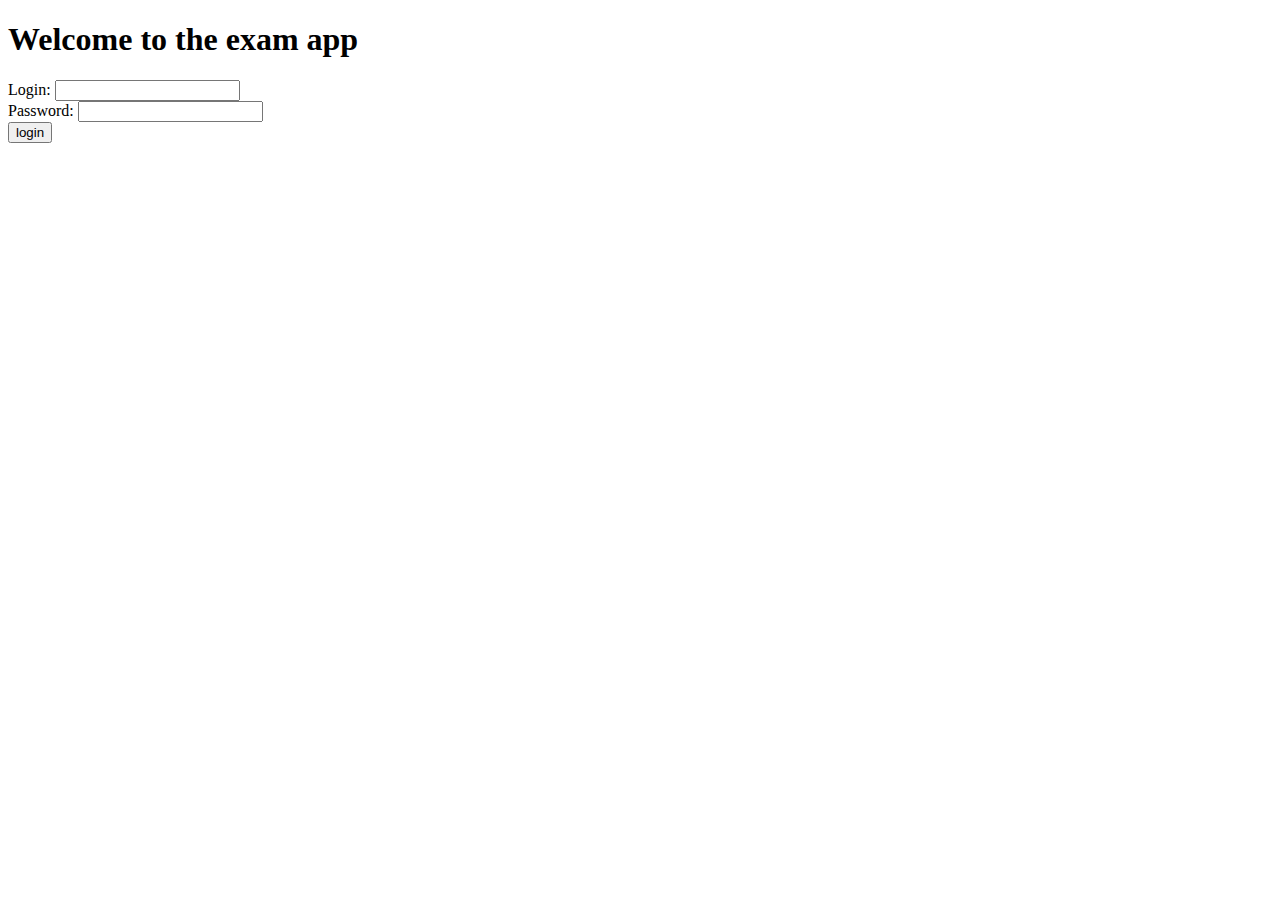
<file: src/main/webapp/index.html>
<!DOCTYPE html>
<html xmlns:th="http://www.thymeleaf.org">
<head>
<meta charset="ISO-8859-1">
<title>Login page</title>
</head>
<body>
	<h1>Welcome to the exam app</h1>

	<form action="Login" method="POST">
		Login: <input type="text" name="login" required> <br>
		Password: <input type="password" name="pwd" required><br>
		<input type="submit" value="login">
		<p th:text=" ${errorMsg}"></p>
	</form>

</body>
</html>
</file>
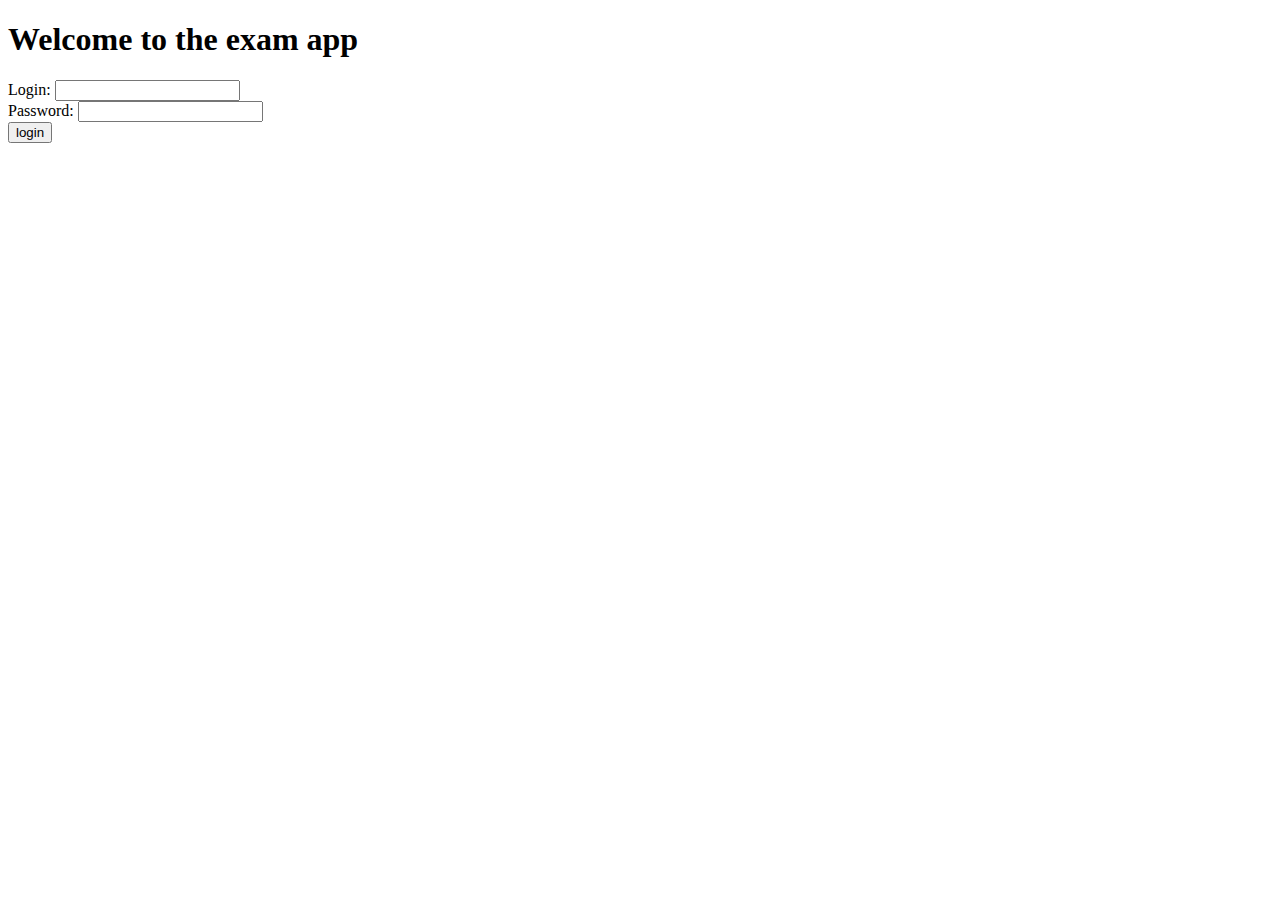
<file: src/main/webapp/app.html>
<!DOCTYPE html>
<html lang="en">

<head>
    <meta charset="UTF-8">
    <title>App</title>
    <link rel="stylesheet" href="css/mystyle.css">
    <link rel="stylesheet" href="https://cdn.jsdelivr.net/npm/bootstrap@5.2.3/dist/css/bootstrap.min.css"
        integrity="sha384-rbsA2VBKQhggwzxH7pPCaAqO46MgnOM80zW1RWuH61DGLwZJEdK2Kadq2F9CUG65" crossorigin="anonymous">
</head>

<body>
    <nav class="navbar navbar-expand-lg navbar-light bg-light justify-content-end">
        <p id="username" class="m-2"></p>
        <p id="role" class="m-2"></p>
        <button type="button" class="btn btn-outline-success m-2" id="logout-btn">Logout</button>
    </nav>
    <div class="container">
        <h1>Welcome to the Exam App</h1>
        <div id="alert" class="alert alert-warning" role="alert"></div>
        <h2 id="student-title">Your Enrolled Courses</h2>
        <h2 id="teacher-title">Courses you are teacher</h2>
        <table class="table table-bordered" id="course-table">
            <thead>
                <tr>
                    <th>Title</th>
                    <th>Teacher</th>
                </tr>
            </thead>
            <tbody id="course-table-body"></tbody>
        </table>
        <h2>Sessions</h2>
        <table class="table table-bordered" id="session-table">
            <thead>
                <tr>
                    <th>Session Date</th>
                </tr>
            </thead>
            <tbody id="session-table-body"></tbody>
        </table>
    </div>
    <div class="container" id="results-container">
        <h2>Results</h2>
        <table class="table table-striped">
            <thead>
                <tr>
                    <th class="sortable" id="c1">Student ID</th>
                    <th class="sortable" id="c2">Name</th>
                    <th class="sortable" id="c3">Surname</th>
                    <th class="sortable" id="c4">Email</th>
                    <th class="sortable" id="c5">School</th>
                    <th class="sortable" id="c6">Grade</th>
                    <th class="sortable" id="c7">State</th>
                </tr>
            </thead>
            <tbody id="results-table-body"></tbody>
        </table>
        <button type="submit" class="btn btn-primary m-2" id="publish-btn">Publish</button>
        <button type="submit" class="btn btn-success m-2" id="record-btn">Record</button>
        <button type="button" class="btn btn-secondary m-2" id="multiple-insert-btn">Multiple Insert</button>
    </div>
    <div class="container" id="resultInfo-container">
        <h2>Result</h2>
        <table class="table">
            <tr>
                <th>Student ID</th>
                <td></td>
            </tr>
            <tr>
                <th>Name</th>
                <td></td>
            </tr>
            <tr>
                <th>Surname</th>
                <td></td>
            </tr>
            <tr>
                <th>Email</th>
                <td></td>

            </tr>
            <tr>
                <th>School</th>
                <td></td>
            </tr>
            <tr>
                <th>Result state:</th>
                <td></td>
            </tr>
            <tr>
                <th>Grade:</th>
                <td></td>
            </tr>
        </table>
        <button type="button" class="btn btn-danger m-2" id="reject-btn">Reject</button>
    </div>
    <div id="modal-container" class="modal" role="dialog">
        <div class="modal-dialog modal-xl">
            <div class="modal-content">
                <div id="modal-alert" class="alert alert-warning" role="alert"></div>
                <form id="modal-form">
                    <div class="modal-header">
                        <h5 class="modal-title">Multiple Edit</h5>
                    </div>
                    <div class="modal-body">
                        <div class="table-responsive table-bordered">
                            <table class="table table-striped table-bordered">
                                <thead>
                                    <tr>
                                        <th id="c1">Student ID</th>
                                        <th id="c2">Name</th>
                                        <th id="c3">Surname</th>
                                        <th id="c4">Email</th>
                                        <th id="c5">School</th>
                                        <th id="c6">Grade</th>
                                        <th id="c7">State</th>
                                    </tr>
                                </thead>
                                <tbody id="modal-table-body"></tbody>
                            </table>
                        </div>
                    </div>
                    <div class="modal-footer">
                        <button type="submit" id="modal-save-btn" class="btn btn-primary">Save Changes</button>
                        <button type="button" id="modal-cancel-btn" class="btn btn-secondary">Cancel</button>
                    </div>
                </form>
            </div>
        </div>
    </div>
    <div id="report-container" class="container py-4 bg-light shadow-sm">
        <div id="report-head" class="mb-3">
            <h4 id="idReport" class="text-primary"></h4>
            <p id="reportDate" class="text-secondary"></p>
            <p id="sessionDate" class="text-secondary"></p>
        </div>
        <div class="table-responsive">
            <table class="table table-hover table-striped table-bordered">
                <thead class="table-light">
                    <tr>
                        <th id="c1">Student ID</th>
                        <th id="c2">Name</th>
                        <th id="c3">Surname</th>
                        <th id="c4">Email</th>
                        <th id="c5">School</th>
                        <th id="c6">Grade</th>
                        <th id="c7">State</th>
                    </tr>
                </thead>
                <tbody id="report-table-body"></tbody>
            </table>
        </div>
    </div>    
    <script src="https://code.jquery.com/jquery-3.7.0.min.js"></script>
    <script src="utils.js"></script>
    <script src="sort.js"></script>
    <script src="app.js"></script>
</body>

</html>
</file>
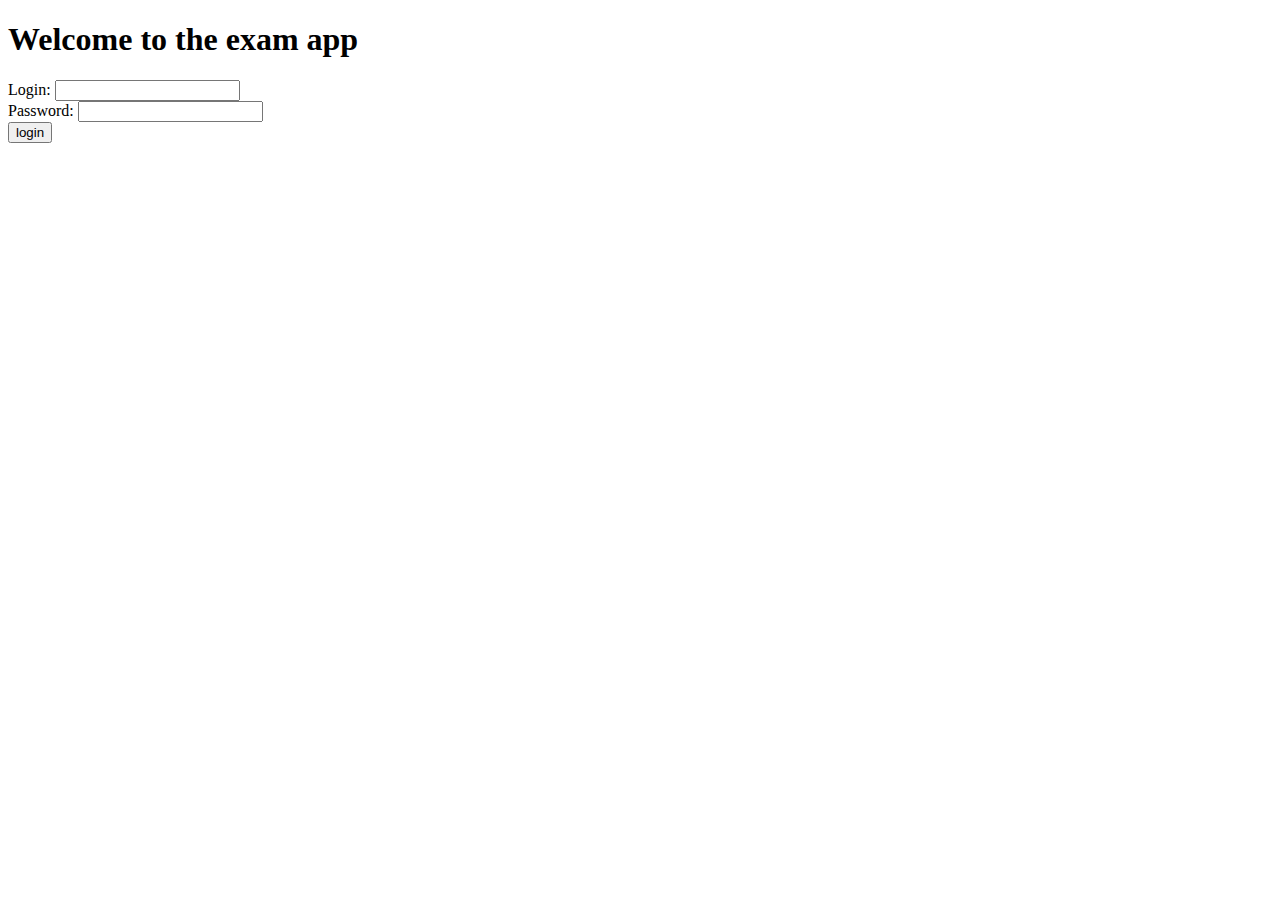
<file: src/main/webapp/indexjs.html>
<!DOCTYPE html>
<html>
<head>
  <meta charset="ISO-8859-1">
  <title>Login page</title>
</head>
<body>
<h1>Welcome to the exam app</h1>

<form id="login-form">
    Login: <input type="text" name="login" required> <br>
    Password: <input type="password" name="pwd" required><br>
    <input id="login-btn" type="submit" value="login">
    <p id="error-msg"></p>
</form>




<script src="https://code.jquery.com/jquery-3.7.0.min.js"></script>
<script src="login.js"></script>
</body>
</html>
</file>
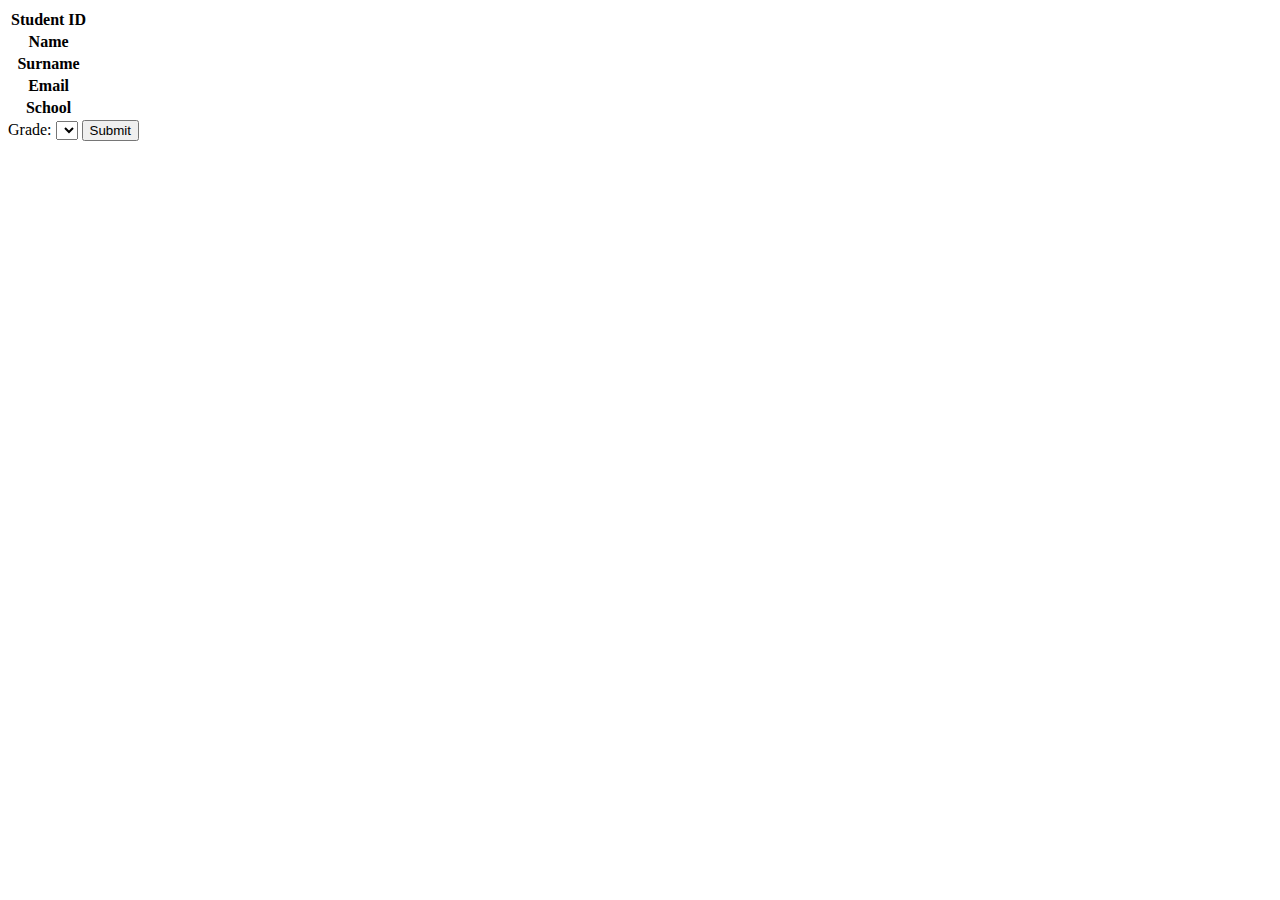
<file: src/main/webapp/WEB-INF/EditResult.html>
<!DOCTYPE html>
<html xmlns:th="http://www.thymeleaf.org">
<head th:replace="fragments/header :: default-head(title='Edit results')"></head>
<body>
<div th:replace="fragments/header :: navbar"></div>
<!--vertical table with student info -->
    <table class="table table-bordered">
        <tr>
            <th>Student ID</th>
            <td th:text="${student.student_number}"></td>
        </tr>
        <tr>
            <th>Name</th>
            <td th:text="${student.name}"></td>
        </tr>
        <tr>
            <th>Surname</th>
            <td th:text="${student.surname}"></td>
        </tr>
        <tr>
            <th>Email</th>
            <td th:text="${student.email}"></td>
        </tr>
        <tr>
            <th>School</th>
            <td th:text="${student.school}"></td>
        </tr>
    </table>
<form th:action="@{/EditResult}" method="post">
    <input type="hidden" name="studentId" th:value="${result.student_student_number}" />
    <input type="hidden" name="sessionId" th:value="${result.session_idsession}" />
    <!-- form to select a grade from 1 to 31 -->
    <label for="grade">Grade:</label>
    <select id="grade" name="grade">
        <!-- loop in Utils.gradeMap -->
        <option th:each="i : ${gradeMap.entrySet()}"
                th:value="${i.key}" th:text="${i.value}"
                th:selected="${i.key == result.grade}">
        </option>
    </select>
    <button type="submit">Submit</button>
</form>
</body>
</html>
</file>
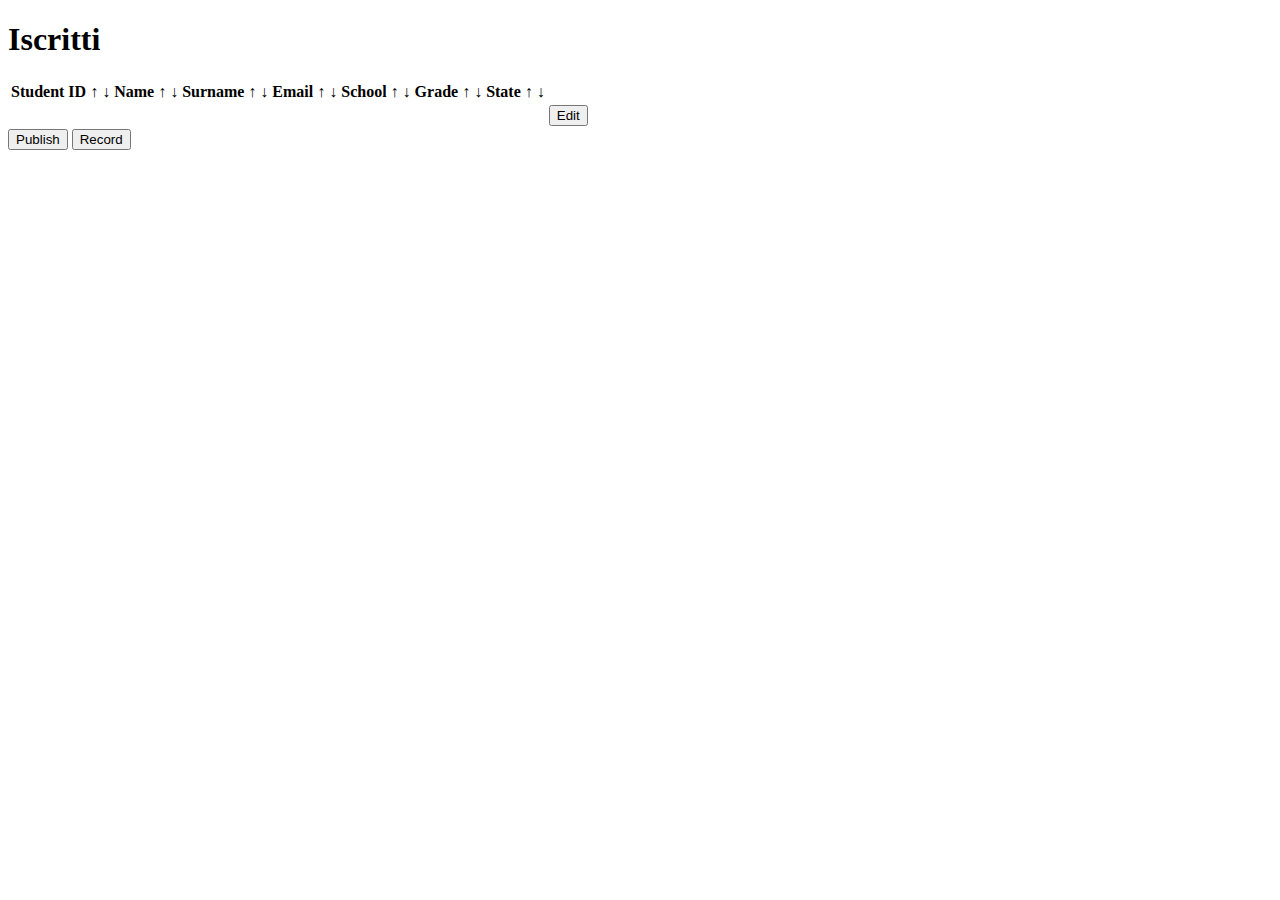
<file: src/main/webapp/WEB-INF/GetResults.html>
<!DOCTYPE html>
<html xmlns:th="http://www.thymeleaf.org">

<head th:replace="fragments/header :: default-head(title='Iscritti')"></head>

<body>
<div th:replace="fragments/header :: navbar"></div>
<h1>Iscritti</h1>
<!--matricola, cognome e nome, email, corso di laurea, voto e stato di valutazione.-->
<table class="table table-bordered">
    <thead>
        <tr>
            <th class="sortable"><a th:href="@{/GetResults(sessionId=${sessionId}, sort='studentId', order=${order eq 'asc' ? 'desc' : 'asc'})}">Student ID</a>
                <span th:class="${sort == 'studentId' && order == 'asc' ? 'bold' : ''}"> &uarr;</span>
                <span th:class="${sort == 'studentId' && order == 'desc' ? 'bold' : ''}"> &darr;</span> </th>
            <th class="sortable"><a th:href="@{/GetResults(sessionId=${sessionId}, sort='name', order=${order eq 'asc' ? 'desc' : 'asc'})}">Name</a>
                <span th:class="${sort == 'name' && order == 'asc' ? 'bold' : ''}"> &uarr;</span>
                <span th:class="${sort == 'name' && order == 'desc' ? 'bold' : ''}"> &darr;</span> </th>
            <th class="sortable"><a th:href="@{/GetResults(sessionId=${sessionId}, sort='surname', order=${order eq 'asc' ? 'desc' : 'asc'})}">Surname</a>
                <span th:class="${sort == 'surname' && order == 'asc' ? 'bold' : ''}"> &uarr;</span>
                <span th:class="${sort == 'surname' && order == 'desc' ? 'bold' : ''}"> &darr;</span> </th>
            <th class="sortable"><a th:href="@{/GetResults(sessionId=${sessionId}, sort='email', order=${order eq 'asc' ? 'desc' : 'asc'})}">Email</a>
                <span th:class="${sort == 'email' && order == 'asc' ? 'bold' : ''}"> &uarr;</span>
                <span th:class="${sort == 'email' && order == 'desc' ? 'bold' : ''}"> &darr;</span> </th>
            <th class="sortable"><a th:href="@{/GetResults(sessionId=${sessionId}, sort='school', order=${order eq 'asc' ? 'desc' : 'asc'})}">School</a>
                <span th:class="${sort == 'school' && order == 'asc' ? 'bold' : ''}"> &uarr;</span>
                <span th:class="${sort == 'school' && order == 'desc' ? 'bold' : ''}"> &darr;</span> </th>
            <th class="sortable"><a th:href="@{/GetResults(sessionId=${sessionId}, sort='grade', order=${order eq 'asc' ? 'desc' : 'asc'})}">Grade</a>
                <span th:class="${sort == 'grade' && order == 'asc' ? 'bold' : ''}"> &uarr;</span>
                <span th:class="${sort == 'grade' && order == 'desc' ? 'bold' : ''}"> &darr;</span> </th>
            <th class="sortable"><a th:href="@{/GetResults(sessionId=${sessionId}, sort='state', order=${order eq 'asc' ? 'desc' : 'asc'})}">State</a>
                <span th:class="${sort == 'state' && order == 'asc' ? 'bold' : ''}"> &uarr;</span>
                <span th:class="${sort == 'state' && order == 'desc' ? 'bold' : ''}"> &darr;</span> </th>
        </tr>
    </thead>
    <tbody>
        <tr th:each="r : ${results}">
            <td th:text="${r.student_student_number}"></td>
            <td th:text="${r.student.name}"></td>
            <td th:text="${r.student.surname}"></td>
            <td th:text="${r.student.email}"></td>
            <td th:text="${r.student.school}"></td>
            <td th:text="${r.getGradeString()}"></td>
            <td th:text="${r.state.getDescription()}"></td>
            <!-- button to navigate to /EditResult for clicked row identified by student id and session id-->
            <td th:if="${r.isEditableByTeacher()}">
                <form action="#" th:action="@{/EditResult}" method="GET">
                    <input type="hidden" name="studentId" th:value="${r.student_student_number}" />
                    <input type="hidden" name="sessionId" th:value="${sessionId}" />
                    <input type="submit" value="Edit" />
                </form>
            </td>
        </tr>
    </tbody>
</table>
<form action="#" th:action="@{/PostResults}" method="POST">
    <input type="hidden" name="sessionId" th:value="${sessionId}" />
    <!-- if not published, show publish button -->
    <input th:unless="${arePublished}" type="submit" name="submit" value="Publish" />
    <input th:if="${arePublished}"type="submit" name="submit" value="Record" />
</form>
</body>

</html>
</file>
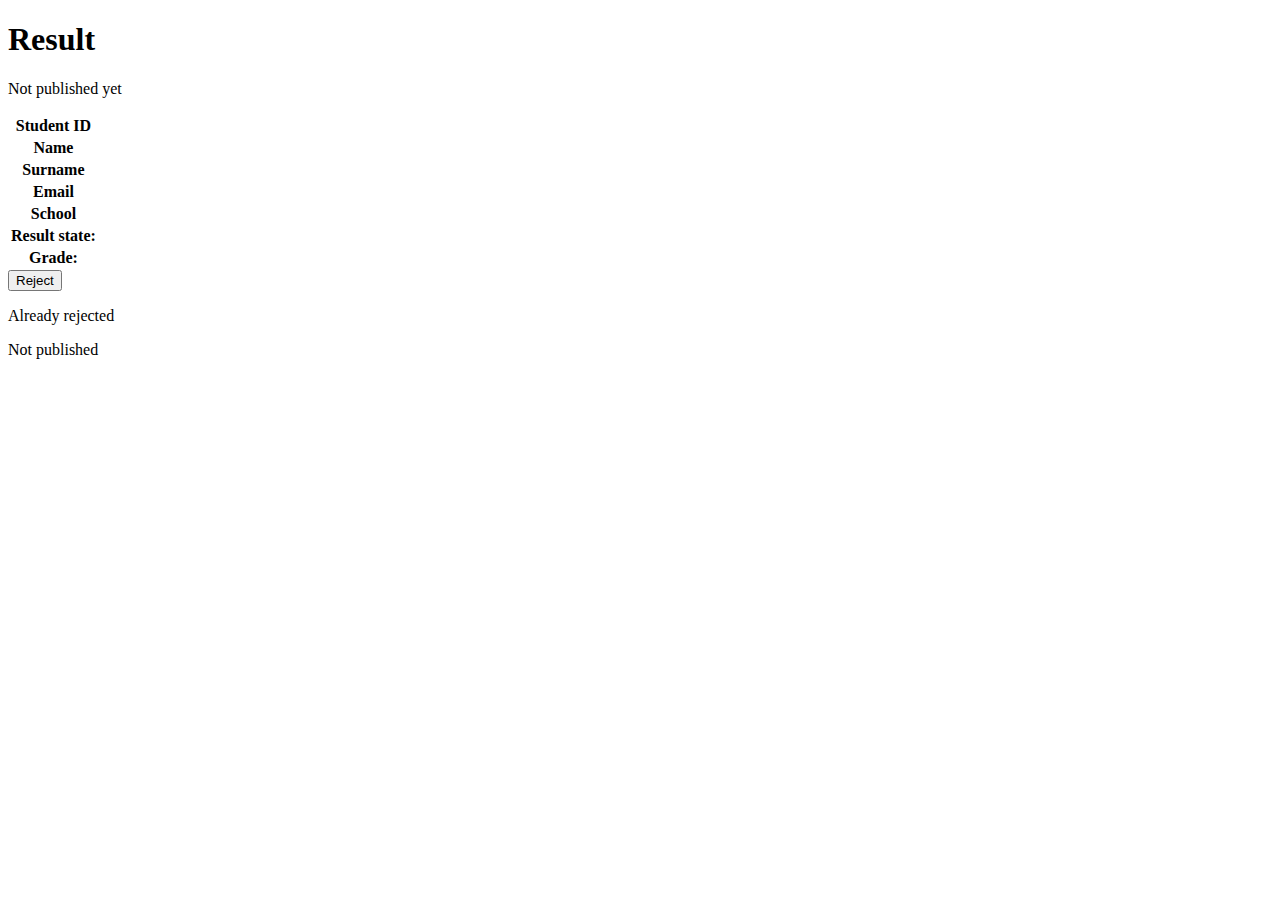
<file: src/main/webapp/WEB-INF/GetStudentResult.html>
<!DOCTYPE html>
<html xmlns:th="http://www.thymeleaf.org">

<head th:replace="fragments/header :: default-head(title='Result')"></head>

<body>
<div th:replace="fragments/header :: navbar"></div>
<h1>Result</h1>
<h2 th:text="'Course title: ' + ${course.title}"></h2>
<div th:if="${result.state.value < 2 }">
    <p>Not published yet</p>
</div>
<div th:if="${result.state.value >= 2}">
    <!--vertical table with student info and course info -->
    <table class="table table-bordered">
        <tr>
            <th>Student ID</th>
            <td th:text="${student.student_number}"></td>
        </tr>
        <tr>
            <th>Name</th>
            <td th:text="${student.name}"></td>
        </tr>
        <tr>
            <th>Surname</th>
            <td th:text="${student.surname}"></td>
        </tr>
        <tr>
            <th>Email</th>
            <td th:text="${student.email}"></td>
        </tr>
        <tr>
            <th>School</th>
            <td th:text="${student.school}"></td>
        </tr>
        <tr>
            <th>Result state:</th>
            <td th:text="${result.state.getDescription()}"></td>
        </tr>
        <tr>
            <th>Grade:</th>
            <td th:text="${result.getGradeString()}"></td>
        </tr>
    </table>

    <div th:if="${result.isEditableByStudent()}">
        <!-- if not refused, show grade and form button to Refuse -->
        <form th:action="@{/GetStudentResult}" method="post">
            <input type="hidden" name="sessionId" th:value="${result.session_idsession}" />
            <button type="submit">Reject</button>
        </form>
    </div>

    <div th:if="${result.isRejected()}">
        <p>Already rejected</p>
    </div>
</div>

<!-- default -->
<p th:case="*">Not published</p>
</div>

</body>
</html>
</file>
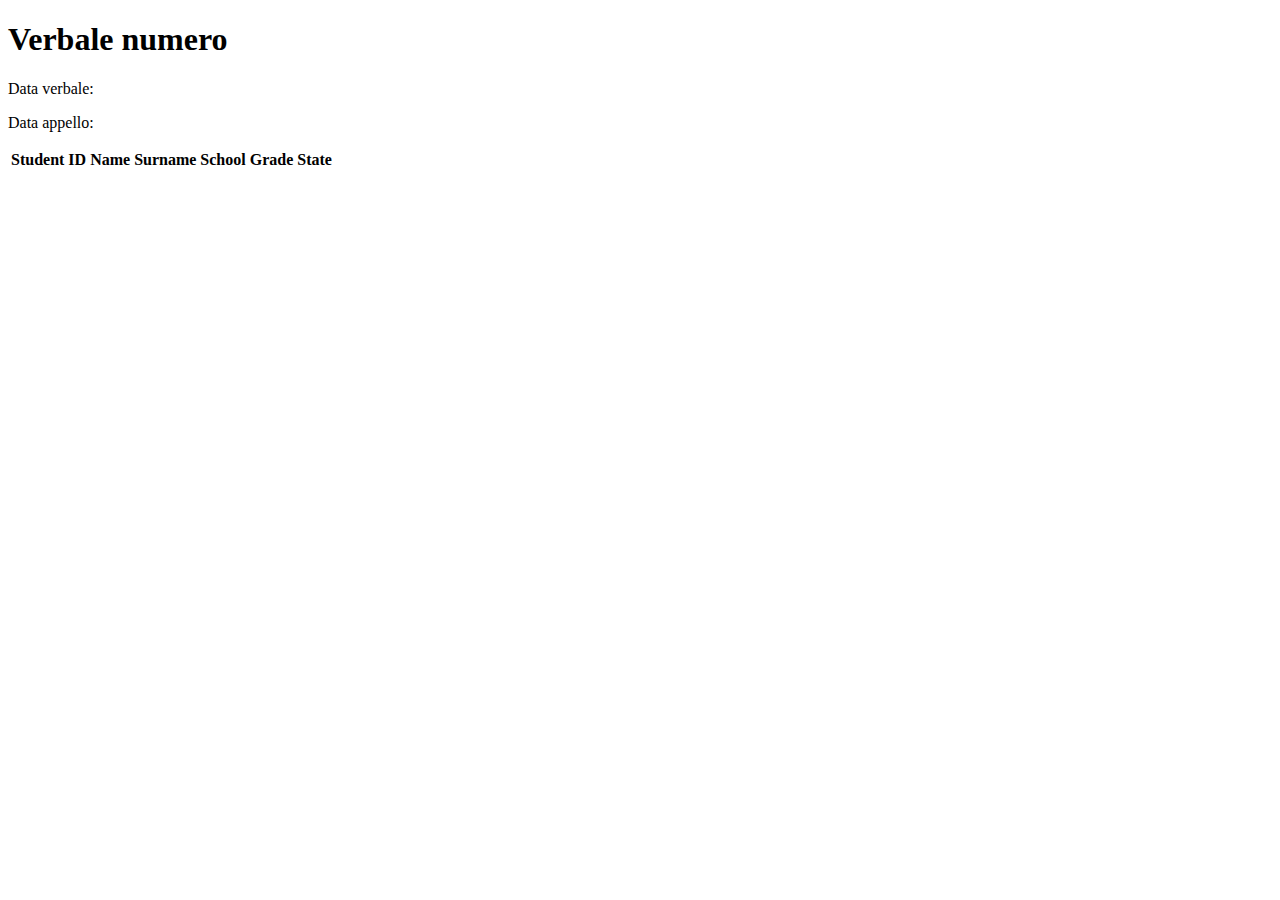
<file: src/main/webapp/WEB-INF/Report.html>
<!DOCTYPE html>
<html xmlns:th="http://www.thymeleaf.org">

<head th:replace="fragments/header :: default-head(title='Report')"></head>

<body>
<div th:replace="fragments/header :: navbar"></div>
<h1>Verbale numero <span th:text="${report.idreport}"></span></h1>
<p>Data verbale: <span th:text="${report.date}"></span></p>
<p>Data appello: <span th:text="${report.session.date}"></span></p>
<table class="table table-bordered">
    <tr>
        <th>Student ID</th>
        <th>Name</th>
        <th>Surname</th>
        <th>School</th>
        <th>Grade</th>
        <th>State</th>
    </tr>
    <tr th:each="r : ${rows}">
        <td th:text="${r.student_student_number}"></td>
        <td th:text="${r.student.name}"></td>
        <td th:text="${r.student.surname}"></td>
        <td th:text="${r.student.school}"></td>
        <td th:text="${r.getGradeString()}"></td>
        <td th:text="${r.state.getDescription()}"></td>
    </tr>
</table>
<p></p>
</file>
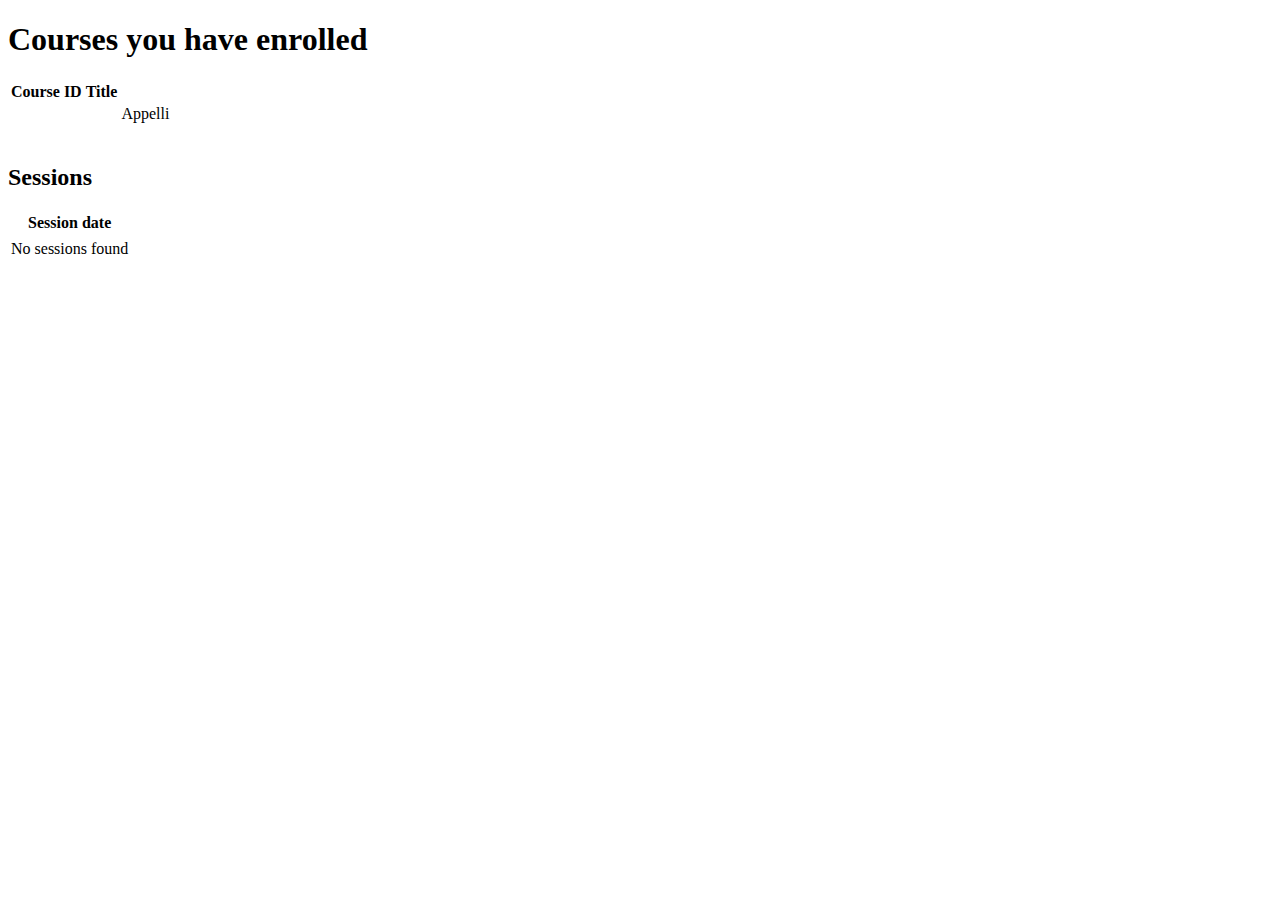
<file: src/main/webapp/WEB-INF/StudentHome.html>
<!DOCTYPE html>
<html xmlns:th="http://www.thymeleaf.org">

<head th:replace="fragments/header :: default-head(title='Home')"></head>

<body>
<div th:replace="fragments/header :: navbar"></div>
<h1>Courses you have enrolled</h1>
<table class="table table-bordered">
    <tr>
        <th>Course ID</th>
        <th>Title</th>
    </tr>
    <tr th:each="course : ${courses}" th:class="${course.idCourse == selectedCourseId ? 'selected' : ''}">
        <td th:text="${course.idcourse}"></td>
        <td th:text="${course.title}"></td>
        <td><a th:href="@{/Home(selected=${course.idcourse})}">Appelli</a></td>
    </tr>
</table>
<br>
<h2>Sessions</h2>
<table class="table table-bordered">
    <tr>
        <th>Session date</th>
    </tr>
    <tr th:each="s : ${sessions}">
        <td>
            <a th:href="@{/GetStudentResult(sessionId=${s.idsession})}">
                <span th:text="${s.date}"></span>
            </a>
        </td>

    </tr>
    <!-- if sessions is empty, show message-->
    <tr th:if="${#lists.isEmpty(sessions)}">
        <td>No sessions found</td>
    </tr>
</table>
</body>

</html>
</file>
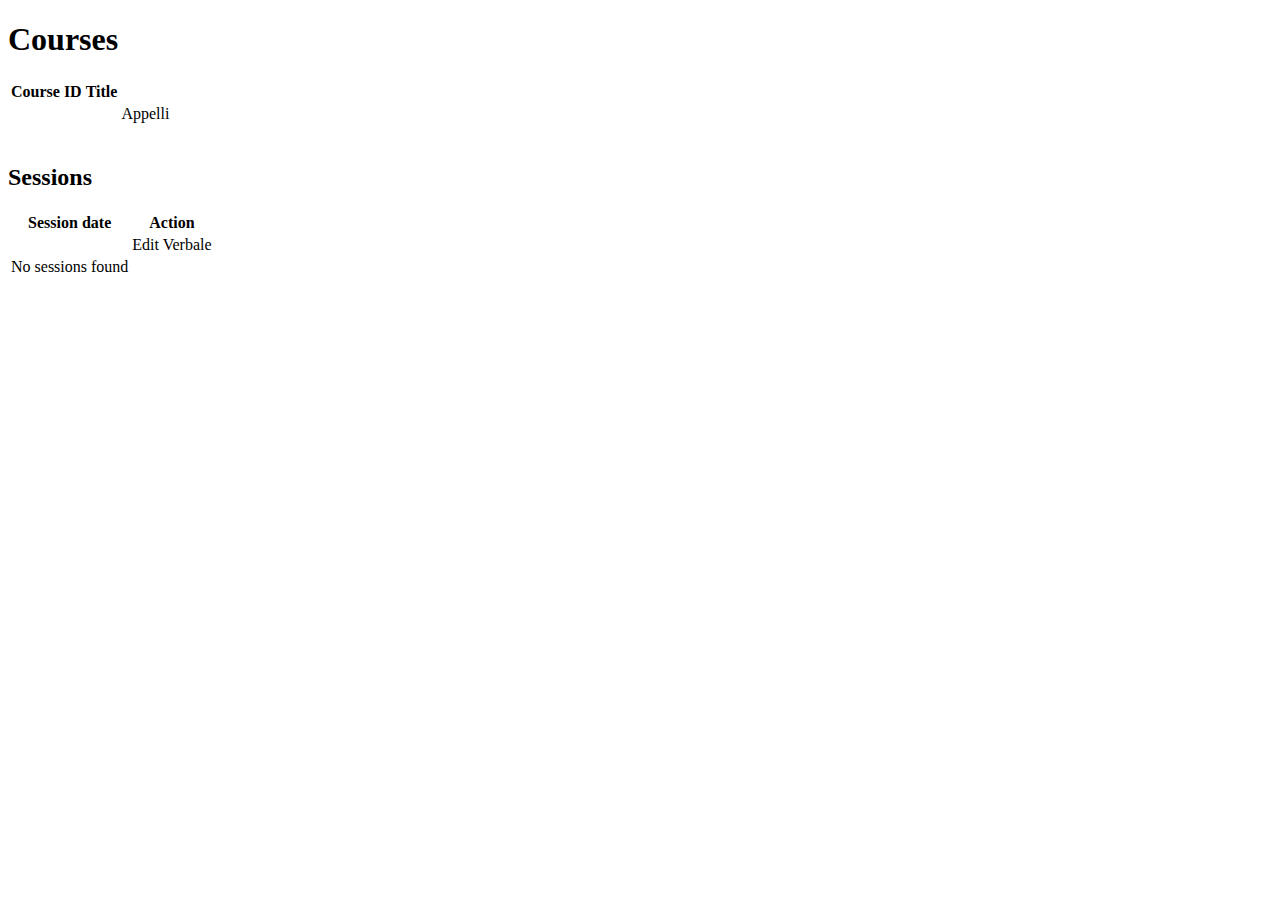
<file: src/main/webapp/WEB-INF/TeacherHome.html>
<!DOCTYPE html>
<html xmlns:th="http://www.thymeleaf.org">

<head th:replace="fragments/header :: default-head(title='Home')"></head>

<body>
	<div th:replace="fragments/header :: navbar"></div>
	<h1>Courses</h1>
	<table class="table table-bordered">
		<tr>
			<th>Course ID</th>
			<th>Title</th>
		</tr>
		<tr th:each="course : ${courses}" th:class="${course.idCourse == selectedCourseId ? 'selected' : ''}">
			<td th:text="${course.idcourse}"></td>
			<td th:text="${course.title}"></td>
			<td><a th:href="@{/Home(selected=${course.idcourse})}">Appelli</a></td>
		</tr>
	</table>
	<br>
	<h2>Sessions</h2>
	<table class="table table-bordered">
		<tr>
			<th>Session date</th>
			<th>Action</th>
		</tr>
		<tr th:each="s : ${sessions}">

			<!-- if reportId, link to GetReport, else link to GetResults -->
			<td>
				<p th:text="${s.date}"></p>
			</td>

			<td>
				<span th:unless="${s.isReported()}">
					<a th:href="@{/GetResults(sessionId=${s.idsession})}">Edit</a>
				</span>
				<span th:if="${s.isReported()}">
					<a th:href="@{/GetReport(reportId=${s.report_idreport})}">Verbale</a>
				</span>
			</td>

		</tr>
		<!-- if sessions is empty, show message-->
		<tr th:if="${#lists.isEmpty(sessions)}">
			<td>No sessions found</td>
		</tr>
	</table>
</body>

</html>
</file>
<file: src/main/webapp/css/mystyle.css>
.selected {
  background-color: yellow;
  font-weight: bold;
}
th.sortable {
	cursor: pointer;
}
.sortable.asc::after {
  content: ' \25B2';  /* Up arrow */
}

.sortable.desc::after {
  content: ' \25BC';  /* Down arrow */
}

th a { color: inherit; }

.bold {
    font-weight: bold;
    color: #ff0000;
}
.modified {
  background-color: #FFC0C0;
}
</file>
